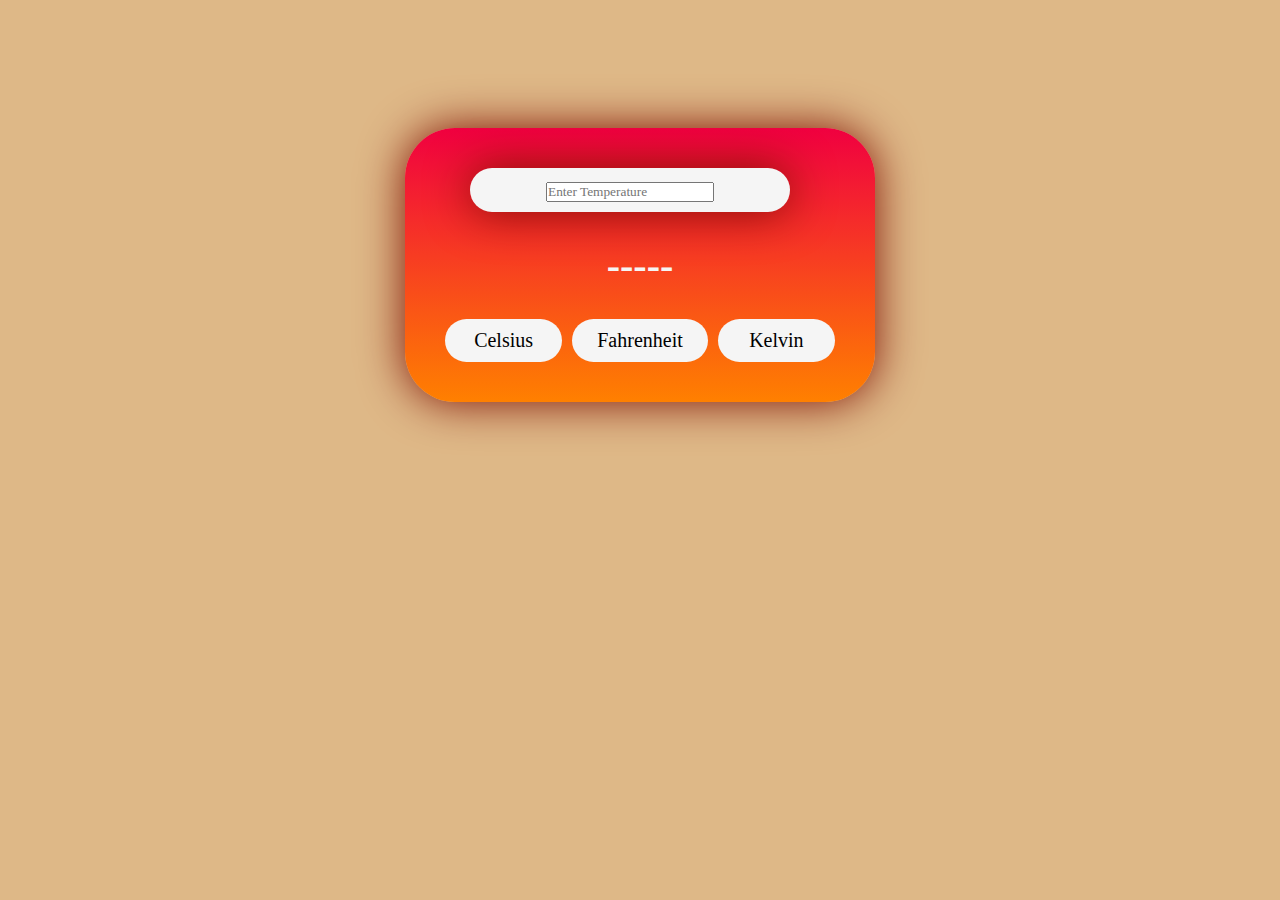
<file: TemperatureConvert.html>
<!DOCTYPE html>
<html lang="en">
<head>
    <meta charset="UTF-8">
    <meta name="viewport" content="width=device-width, initial-scale=1.0">
    <title>Temperature Converter</title>
    <link rel="stylesheet" href="./style1.css">
</head>
<body class="body">
    <div class="main">
        <div class="search">
            <input type="text" placeholder="Enter Temperature" spellcheck="false">
        </div>
        <div class="content">
            <h1>-----</h1>
        </div>
        <div class="bottom">
            <button class="button" id="c">Celsius</button>
            <button class="button" id="f">Fahrenheit</button>
            <button class="button" id="k">Kelvin</button>
        </div>
    </div>
    <script src="./temp.js"></script>
</body>
</html>
</file>
<file: style1.css>
*{
    margin: 0%;
    padding: 0%;
    box-sizing: border-box;
    font-family: 'sans-serif';
}
.body{
    
    background-color: burlywood;
    overflow: hidden;
}
.main{
    background: linear-gradient(180deg,rgb(240, 0, 64), #ff8000); 
    max-width: 470px;
    width: 80%;
    margin-left: auto;
    margin-top: 10%;
    margin-right: auto;
    text-align: center;
    color: whitesmoke;
    border-radius: 50px;
    padding: 40px 35px;
    box-sizing: inherit;
    box-shadow: 0px 0px 45px rgb(128, 15, 0);
}
.search{
    width: 80%;
    outline: 0;
    border: 0;
    margin-left: 30px;
    margin-right: 15px;
    padding: 10px 25px;
    outline: 0;
    font-size: 20px;
    flex: 1;
    border-radius: 50px;
    background-color: whitesmoke;
    color: black;
    box-shadow: 0px 0px 45px rgb(128, 15, 0);
}
.content{
    margin: 30px 10px;
    font-size: 20px;
    font-weight: 100;
}
.bottom{
    display: flex;
    justify-content: space-around;
    align-items: center;
    font-weight: bold;
}
.button{
    padding: 10px 25px;
    margin-left: 5px;
    margin-right: 5px;
    font-size: 20px;
    flex: 1;
    border-radius: 50px;
    background-color: whitesmoke;
    color: black;
    cursor: pointer;
    border: 0;
    outline: 0;
}
</file>
